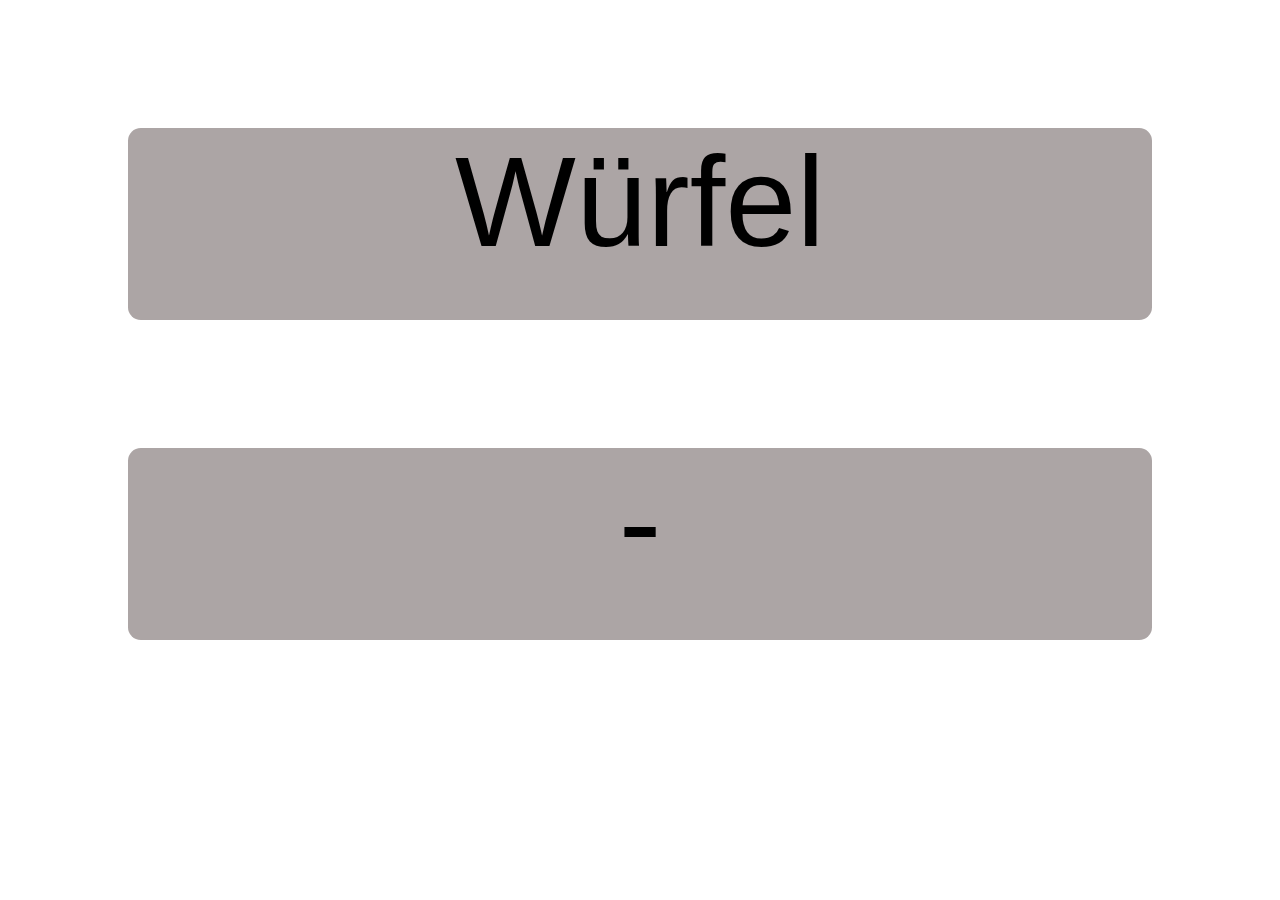
<file: index.html>
<!DOCTYPE html>

<html>

	<head>
		<title>Startseite</title>
		<meta charset="utf-8">
		<link rel="stylesheet" href="css/style.css">
	</head>

	<body>
		<div id="Startseite">

			<div id="box1" class="box1">
				<a href="wuerfel.html">Würfel</a>
			</div>

			<div id="box2" class="box2">
				-
			</div>

			</div>
		</div>
		
	</body>

</html>
</file>
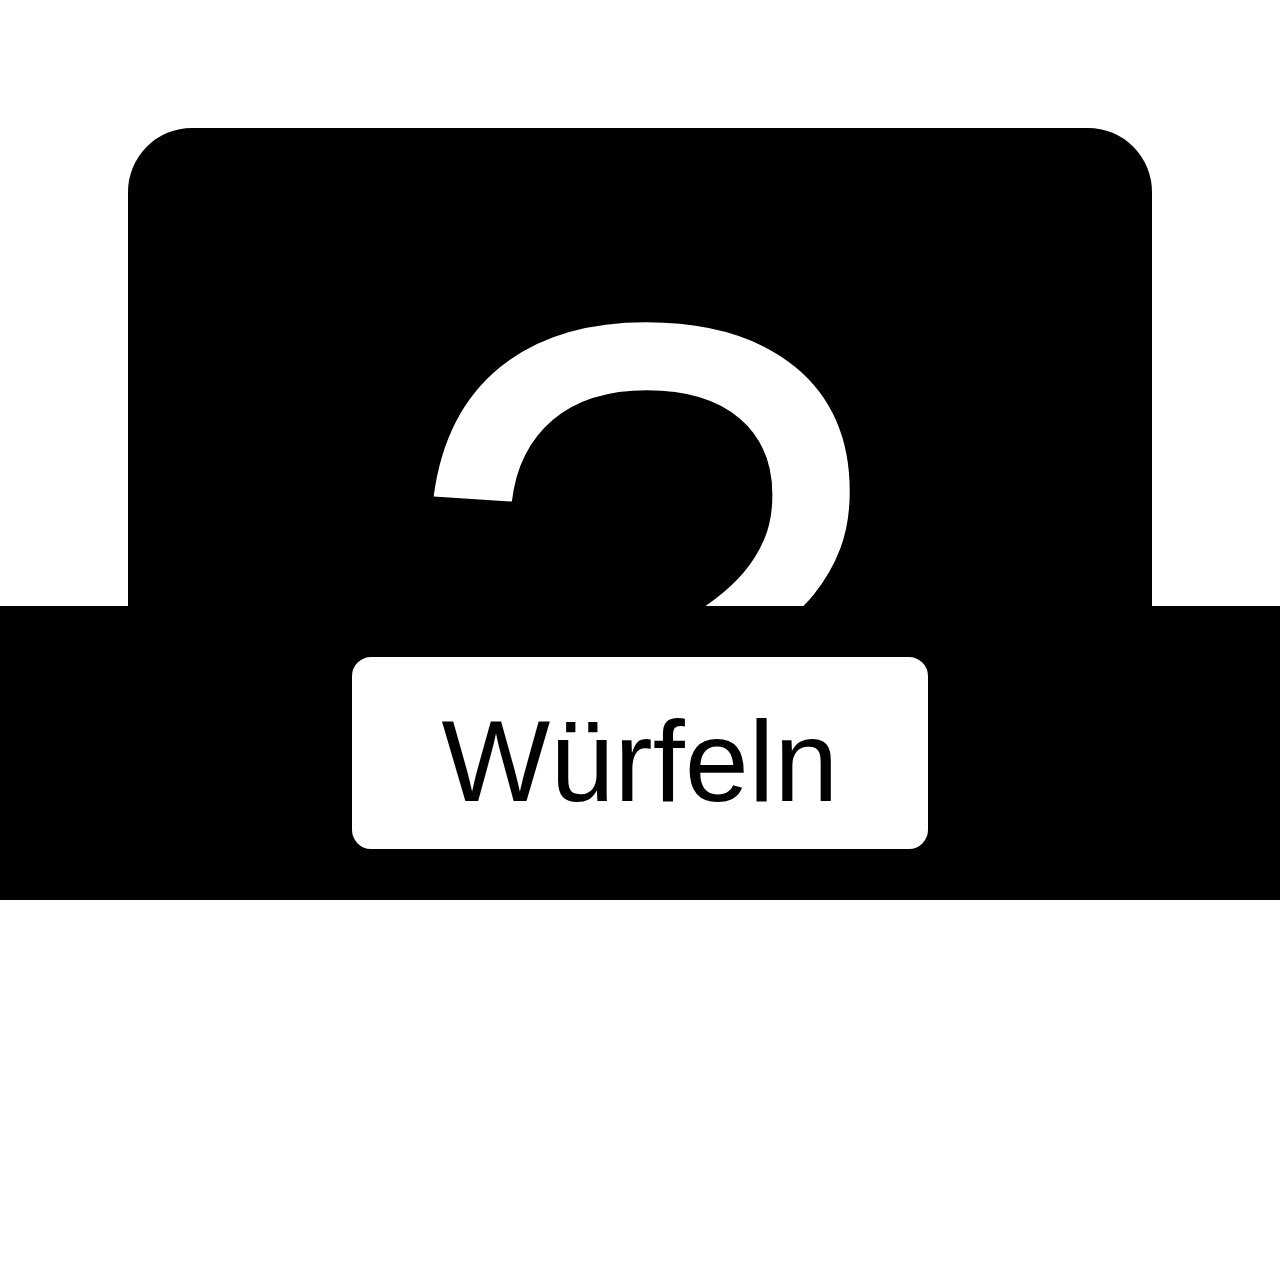
<file: wuerfel.html>
<!DOCTYPE html>

<html>

	<head>
		<title>Würfeln</title>
		<meta charset="utf-8">
		<link rel="stylesheet" href="css/style.css">
		<script type="text/javascript"  src="js/wuerfel.js"></script>
	</head>

	<!-- Führe Funktion 'init()' aus, wenn body geladen ist -->
	<body onload="init()">

		<div id="main-content">
			<div class="dice" id="dice">?</div>
		</div>

		<div id="controls">
			<div class="rollButton" id="rollButton">Würfeln</div>
		</div>

	</body>
	
</html>
</file>
<file: css/style.css>
/* Allgemeine Style-Einstellungen (HTML, Body) */
html,body{
  font-family: Arial, Helvetica, sans-serif;
  position: fixed;
  width: 100%;
  height: 100%;
  overflow: hidden;
  margin:0;
  padding:0;
  background: #ffffff;
  color: #000000;
  font-size:20px;
  text-align: center;
}

a {
  color: #000000;
  text-decoration: none;
}


/* Startseite */
.option-button{
  width: 60vw;
  margin: 42vh 20vw;
  padding: 2vw 0;
  border: 0.75vw solid #000000;
  box-sizing: border-box;
  border-radius: 1.5vw;
  font-size: 4vw;
}

.option-button:active{
  background: #000000;
  color:#ffffff;
}


/* Seiteninhalt */
#main-content{
  position: relative;
  float: left;
  clear: left;
  width: 100vw;
  height: 100vh;
  margin: 0;
}


/* Würfel-Style */
.dice{
  display:inline-block;
  width: 80vw;
  height: 80vw;
  margin: 10vw;
  box-sizing: border-box;
  border:0;
  border-radius: 5vw;
  background: #000000;
  color:#ffffff;
  font-size: 68vw;
}


/* Würfelbutton (unten) */
#controls{
  position: absolute;
  bottom: 0;
  width: 100vw;
  height:auto;
  margin: 0;
  padding: 4vw 0;
  background: #000000;
}

.rollButton{
  float: left;
  width:45vw;
  height:15vw;
  margin: 0 27.5vw;
  padding-top: 3vw;
  background: #ffffff;
  border: 0.75vw solid #ffffff;
  box-sizing: border-box;
  border-radius: 1.5vw;
  font-size:9vw;
  line-height: 9vw;
}
/*----------------------*/

#Startseite{
  position: relative;
  float: left;
  clear: left;
  width: 100vw;
  height: 100vh;
  margin: 0;
}

.box1{
  display:inline-block;
  width: 80vw;
  height: 15vw;
  margin: 10vw;
  box-sizing: border-box;
  border:0;
  border-radius: 1vw;
  background: #aca5a5;
  color:#ffffff;
  font-size: 10vw;
}

.box2{
  display:inline-block;
  width: 80vw;
  height: 15vw;
  margin: 5vw;
  box-sizing: border-box;
  border:0;
  border-radius: 1vw;
  background: #aca5a5;
  color:#000000;
  font-size: 10vw;
  margin-top: 0px;
}
</file>
